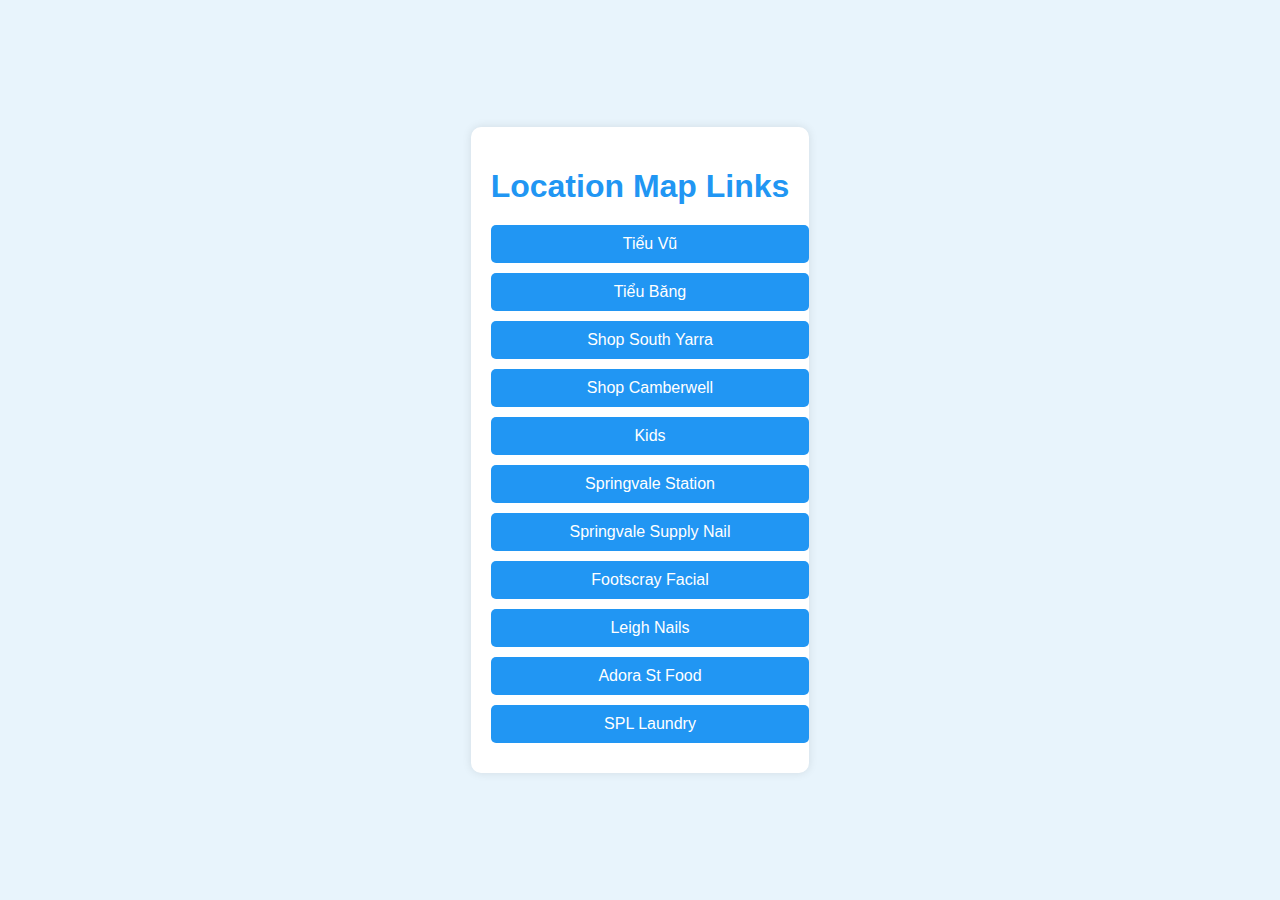
<file: home/index.html>
<!DOCTYPE html>
<html lang="en">
<head>
    <meta charset="UTF-8">
    <meta name="viewport" content="width=device-width, initial-scale=1.0">
    <title>Location Map Links</title>
    <style>
        body {
            font-family: Arial, sans-serif;
            background-color: #e8f4fc;
            color: #333;
            display: flex;
            justify-content: center;
            align-items: center;
            height: 100vh;
            margin: 0;
        }
        .container {
            text-align: center;
            max-width: 600px;
            background: #fff;
            padding: 20px;
            border-radius: 10px;
            box-shadow: 0 0 10px rgba(0, 0, 0, 0.1);
        }
        h1 {
            color: #2196F3;
            margin-bottom: 20px;
        }
        .location-button {
            display: block;
            width: 100%;
            padding: 10px;
            margin: 10px 0;
            background-color: #2196F3;
            color: white;
            border: none;
            border-radius: 5px;
            text-decoration: none;
            font-size: 16px;
            transition: background-color 0.3s ease, transform 0.3s ease;
        }
        .location-button:hover {
            background-color: #1e88e5;
            transform: scale(1.05);
        }
    </style>
</head>
<body>
    <div class="container">
        <h1>Location Map Links</h1>
        <a href="https://maps.app.goo.gl/hSbPrYYTNuQGtP8b6" class="location-button" target="_blank">Tiểu Vũ</a>
        <a href="https://maps.app.goo.gl/vRY6NKX68CGoE72h7" class="location-button" target="_blank">Tiểu Băng</a>
        <a href="https://maps.app.goo.gl/AUgdLq7iQH7XcLy2A" class="location-button" target="_blank">Shop South Yarra</a>
        <a href="https://maps.app.goo.gl/FvhqqaZfbUbNnukt9" class="location-button" target="_blank">Shop Camberwell</a>
        <a href="https://maps.app.goo.gl/5yXwCHhp9pQGKTK59" class="location-button" target="_blank">Kids</a>
        <a href="https://maps.app.goo.gl/7ybSQurguxnG7GUG8" class="location-button" target="_blank">Springvale Station</a>
        <a href="https://maps.app.goo.gl/BNLYgCU9ZD35eTzg7" class="location-button" target="_blank">Springvale Supply Nail</a>
        <a href="https://maps.app.goo.gl/HzWCAcveyvxx9uuQA" class="location-button" target="_blank">Footscray Facial</a>
        <a href="https://maps.app.goo.gl/TvGrKghNgUPiocnH7" class="location-button" target="_blank">Leigh Nails</a>
        <a href="https://maps.app.goo.gl/W9ohpPAFwHKUPsay9" class="location-button" target="_blank">Adora St Food</a>
        <a href="https://maps.app.goo.gl/CgM3HRaqYpJA6fxK8" class="location-button" target="_blank">SPL Laundry</a>
    </div>
    <script>
        // Prevent caching to ensure the latest information is always displayed
        if (window.location.protocol !== 'file:') {
            var meta = document.createElement('meta');
            meta.httpEquiv = 'Cache-Control';
            meta.content = 'no-cache, no-store, must-revalidate';
            document.getElementsByTagName('head')[0].appendChild(meta);

            meta = document.createElement('meta');
            meta.httpEquiv = 'Pragma';
            meta.content = 'no-cache';
            document.getElementsByTagName('head')[0].appendChild(meta);

            meta = document.createElement('meta');
            meta.httpEquiv = 'Expires';
            meta.content = '0';
            document.getElementsByTagName('head')[0].appendChild(meta);
        }
    </script>
</body>
</html>
</file>
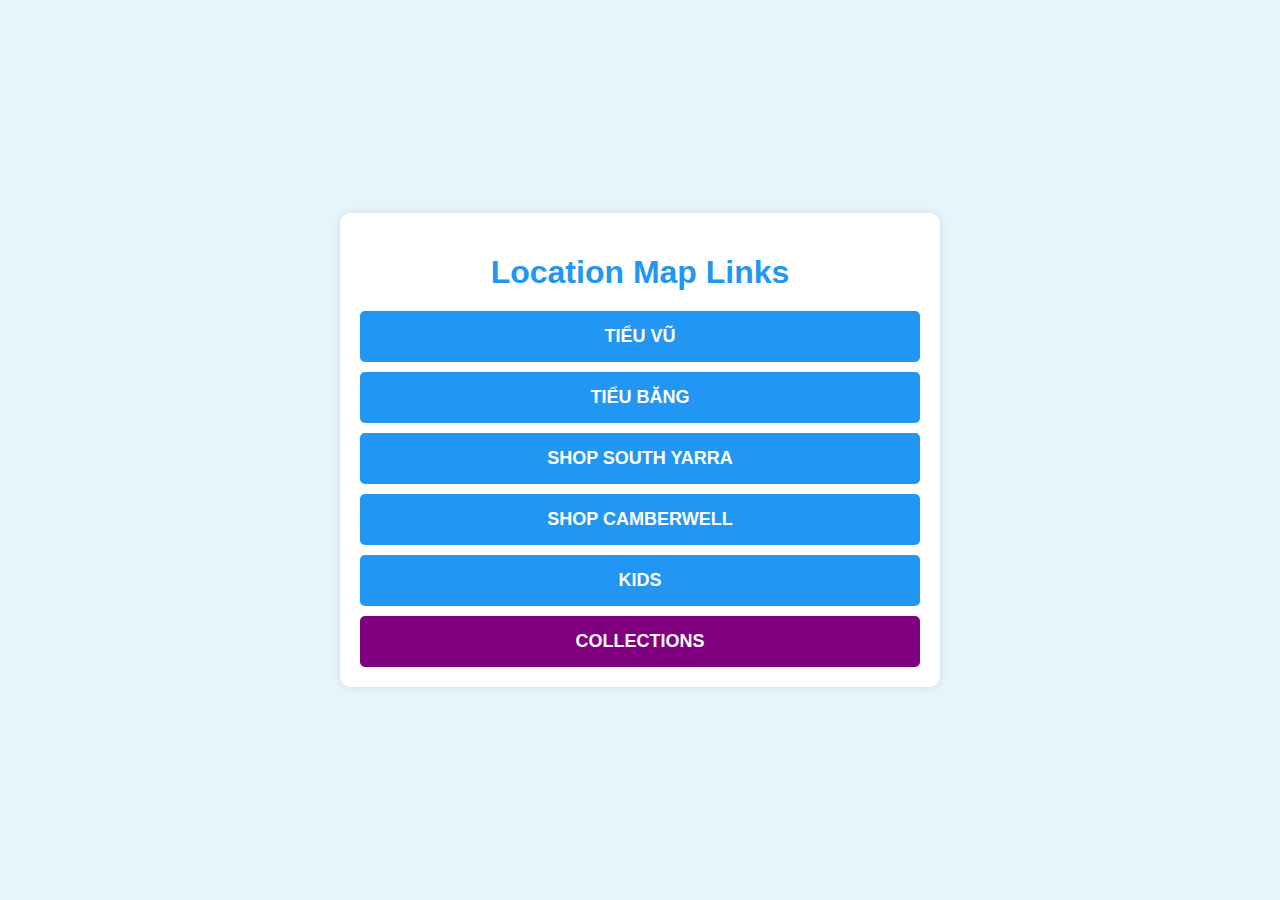
<file: tam/index.html>
<!DOCTYPE html>
<html lang="en">
<head>
    <meta charset="UTF-8">
    <meta name="viewport" content="width=device-width, initial-scale=1.0">
    <title>Location Map Links</title>
    <style>
        body {
            font-family: Arial, sans-serif;
            background-color: #e8f4fc;
            color: #333;
            display: flex;
            justify-content: center;
            align-items: center;
            height: 100vh;
            margin: 0;
            flex-direction: column;
            padding: 20px;
            box-sizing: border-box;
        }
        .container {
            text-align: center;
            width: 100%;
            max-width: 600px;
            background: #fff;
            padding: 20px;
            border-radius: 10px;
            box-shadow: 0 0 10px rgba(0, 0, 0, 0.1);
            box-sizing: border-box;
        }
        h1 {
            color: #2196F3;
            margin-bottom: 20px;
        }
        .location-button {
            display: block;
            width: 100%;
            padding: 15px;
            margin: 10px 0;
            background-color: #2196F3;
            color: white;
            border: none;
            border-radius: 5px;
            text-decoration: none;
            font-size: 18px;
            font-weight: bold;
            text-transform: uppercase;
            transition: background-color 0.3s ease, transform 0.3s ease;
            box-sizing: border-box;
            cursor: move;
        }
        .location-button:hover {
            background-color: #1e88e5;
            transform: scale(1.05);
        }
        .dropdown {
            position: relative;
            display: inline-block;
            width: 100%;
        }
        .dropdown button {
            width: 100%;
            background-color: #800080;
            color: white;
            padding: 15px;
            border: none;
            border-radius: 5px;
            font-size: 18px;
            font-weight: bold;
            text-transform: uppercase;
            cursor: pointer;
        }
        .dropdown-content {
            display: none;
            position: absolute;
            background-color: #f9f9f9;
            width: 100%;
            box-shadow: 0px 8px 16px 0px rgba(0,0,0,0.2);
            z-index: 1;
            margin-top: 10px;
        }
        .dropdown-content .location-button {
            margin: 5px 0;
            width: 100%;
        }
        .dropdown:hover .dropdown-content {
            display: block;
        }
    </style>
</head>
<body>
    <div class="container">
        <h1>Location Map Links</h1>
        <div id="button-container">
            <a href="https://maps.app.goo.gl/hSbPrYYTNuQGtP8b6" class="location-button" draggable="true">Tiểu Vũ</a>
            <a href="https://maps.app.goo.gl/vRY6NKX68CGoE72h7" class="location-button" draggable="true">Tiểu Băng</a>
            <a href="https://maps.app.goo.gl/AUgdLq7iQH7XcLy2A" class="location-button" draggable="true">Shop South Yarra</a>
            <a href="https://maps.app.goo.gl/FvhqqaZfbUbNnukt9" class="location-button" draggable="true">Shop Camberwell</a>
            <a href="https://maps.app.goo.gl/5yXwCHhp9pQGKTK59" class="location-button" draggable="true">Kids</a>
        </div>
        <div class="dropdown">
            <button>Collections</button>
            <div id="dropdown-content" class="dropdown-content">
                <a href="https://maps.app.goo.gl/7ybSQurguxnG7GUG8" class="location-button" draggable="true">Springvale Station</a>
                <a href="https://maps.app.goo.gl/BNLYgCU9ZD35eTzg7" class="location-button" draggable="true">Springvale Supply Nail</a>
                <a href="https://maps.app.goo.gl/HzWCAcveyvxx9uuQA" class="location-button" draggable="true">Footscray Facial</a>
                <a href="https://maps.app.goo.gl/TvGrKghNgUPiocnH7" class="location-button" draggable="true">Leigh Nails</a>
                <a href="https://maps.app.goo.gl/W9ohpPAFwHKUPsay9" class="location-button" draggable="true">Adora St Food</a>
                <a href="https://maps.app.goo.gl/CgM3HRaqYpJA6fxK8" class="location-button" draggable="true">SPL Laundry</a>
                <a href="https://maps.app.goo.gl/PeoaYGySaKvNzTnp8" class="location-button" draggable="true">Wash Car Camberwell</a>
            </div>
        </div>
    </div>
    <script>
        function createButton(title, address) {
            var newButton = document.createElement('a');
            newButton.href = address;
            newButton.className = 'location-button';
            newButton.target = '_blank';
            newButton.textContent = title;
            newButton.draggable = true;
            newButton.id = Math.random().toString(36).substr(2, 9); // Assign a unique ID

            newButton.ondragstart = dragStart;
            newButton.ondragover = dragOver;
            newButton.ondrop = drop;

            return newButton;
        }

        function dragStart(event) {
            event.dataTransfer.setData('text/plain', event.target.id);
            setTimeout(() => {
                event.target.style.display = 'none';
            }, 0);
        }

        function dragOver(event) {
            event.preventDefault();
        }

        function drop(event) {
            event.preventDefault();
            const id = event.dataTransfer.getData('text/plain');
            const draggable = document.getElementById(id);
            draggable.style.display = 'block';
            const container = event.target.closest('div').id;
            document.getElementById(container).insertBefore(draggable, event.target.nextSibling);
        }

        document.querySelectorAll('.location-button').forEach(button => {
            button.ondragstart = dragStart;
            button.ondragover = dragOver;
            button.ondrop = drop;
            button.id = Math.random().toString(36).substr(2, 9); // Assign a unique ID
        });

        // Prevent caching
        if (window.location.protocol !== 'file:') {
            var meta = document.createElement('meta');
            meta.httpEquiv = 'Cache-Control';
            meta.content = 'no-cache, no-store, must-revalidate';
            document.getElementsByTagName('head')[0].appendChild(meta);

            meta = document.createElement('meta');
            meta.httpEquiv = 'Pragma';
            meta.content = 'no-cache';
            document.getElementsByTagName('head')[0].appendChild(meta);

            meta = document.createElement('meta');
            meta.httpEquiv = 'Expires';
            meta.content = '0';
            document.getElementsByTagName('head')[0].appendChild(meta);
        }
    </script>
</body>
</html>
</file>
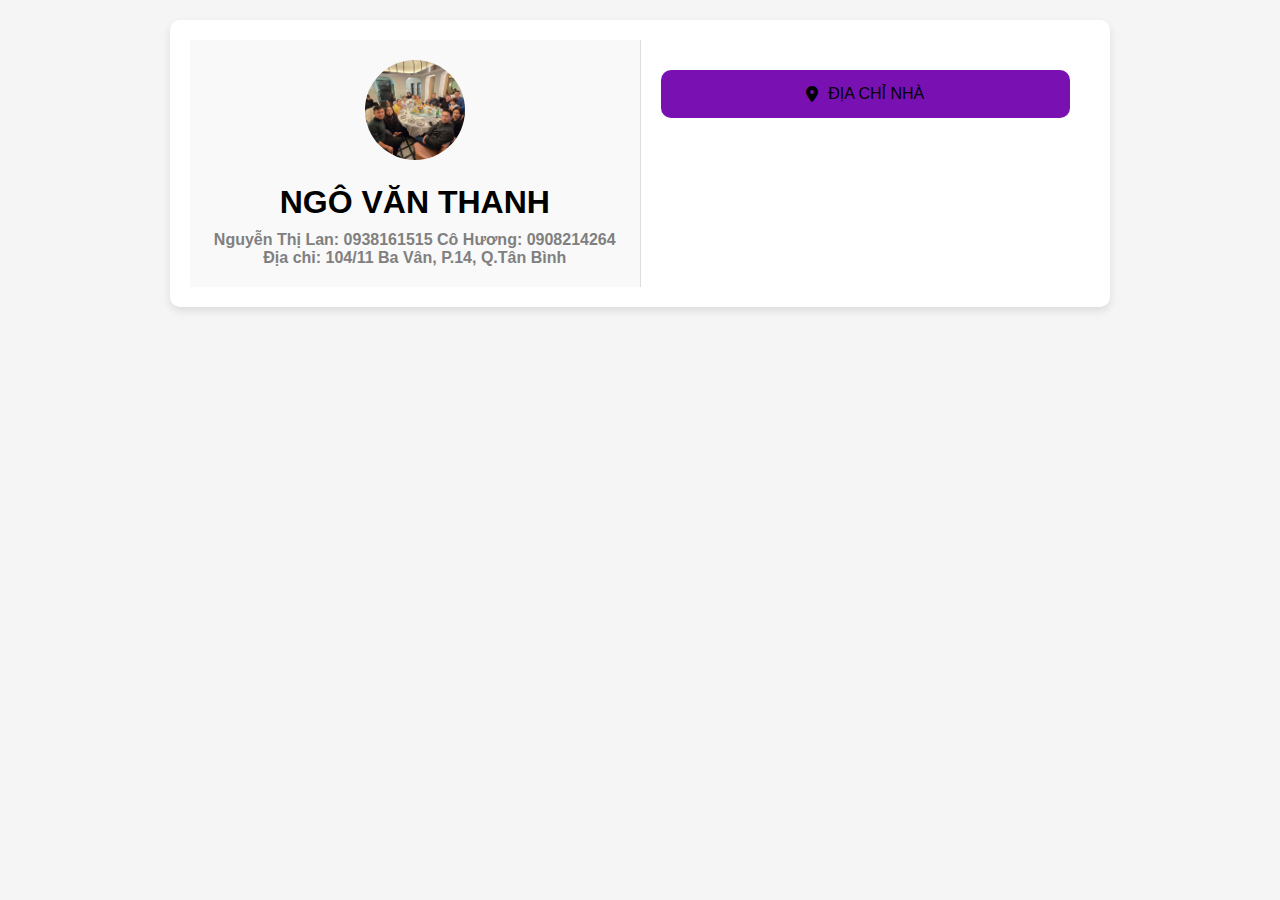
<file: ngovanthanh.html>
<!DOCTYPE HTML>
            <html lang="en">
            <head>
                <meta charset="UTF-8">
                <title>NGÔ VĂN THANH's Profile</title>
                <meta name="viewport" content="width=device-width, initial-scale=1.0">
                <link rel="stylesheet" href="https://cdnjs.cloudflare.com/ajax/libs/font-awesome/6.5.2/css/all.min.css">
                <style>
                    body {
                        font-family: Arial, sans-serif;
                        margin: 0;
                        padding: 0;
                        background-color: #f5f5f5;
                        display: flex;
                        flex-direction: column;
                        align-items: center;
                    }
                    .container {
                        display: flex;
                        flex-direction: column;
                        background-color: white;
                        border-radius: 10px;
                        box-shadow: 0 4px 8px rgba(0,0,0,0.1);
                        padding: 20px;
                        width: 90%;
                        max-width: 900px;
                        margin-top: 20px;
                    }
                    .profile-left {
                        background-color: #f9f9f9;
                        padding: 20px;
                        text-align: center;
                        width: 100%;
                    }
                    .profile-pic img {
                        width: 100px;
                        height: 100px;
                        border-radius: 50%;
                        object-fit: cover;
                    }
                    .profile-info h1 {
                        margin: 20px 0 10px;
                        font-size: 2em;
                    }
                    .profile-info p {
                        margin: 0;
                        color: gray;
                    }
                    .profile-right {
                        padding: 20px;
                        width: 100%;
                        display: flex;
                        flex-direction: column;
                    }
                    .profile-button {
                        border: none;
                        border-radius: 10px;
                        padding: 15px;
                        margin: 10px 0;
                        text-align: left;
                        font-size: 1em;
                        display: flex;
                        justify-content: center;
                        align-items: center;
                        cursor: pointer;
                        transition: transform 0.2s;
                    }
                    .profile-button:hover {
                        transform: scale(1.05);
                    }
                    .profile-button .icon {
                        font-size: 1.2em;
                        margin-right: 10px;
                    }
                    .fa-icon {
                        margin-right: 10px;
                    }
                    @media (max-width: 600px) {
                        .container {
                            width: 100%;
                        }
                        .profile-left, .profile-right {
                            width: 100%;
                        }
                    }
                    @media (min-width: 600px) {
                        .container {
                            display: flex;
                            flex-direction: row;
                        }
                        .profile-left {
                            width: 50%;
                            border-right: 1px solid #ddd;
                            padding-right: 20px;
                        }
                        .profile-right {
                            width: 50%;
                            padding-left: 20px;
                        }
                    }
                </style>
            </head>
            <body>
                <div class="container">
                    <div class="profile-left">
                        <div class="profile-pic">
                            <img id="profileImage" src="[data-uri]" alt="Profile Image" />
                        </div>
                        <div class="profile-info">
                            <h1>NGÔ VĂN THANH</h1>
                            <p></p>
                            <div><p><strong>Nguyễn Thị Lan: 0938161515</strong>
<strong>Cô Hương: 0908214264</strong>
<strong>Địa chỉ: 104/11 Ba Vân, P.14, Q.Tân Bình</strong></p>
</div>
                        </div>
                    </div>
                    <div class="profile-right">
                        
                        <button class="profile-button" onclick="location.href='https://maps.app.goo.gl/Pp622TVouCwL8QoV8'" style="background-color: #7910b1;">
                            <i class="fa-icon fas fa-map-marker-alt"></i>ĐỊA CHỈ NHÀ
                        </button>
                    </div>
                </div>
            </body>
            </html>
</file>
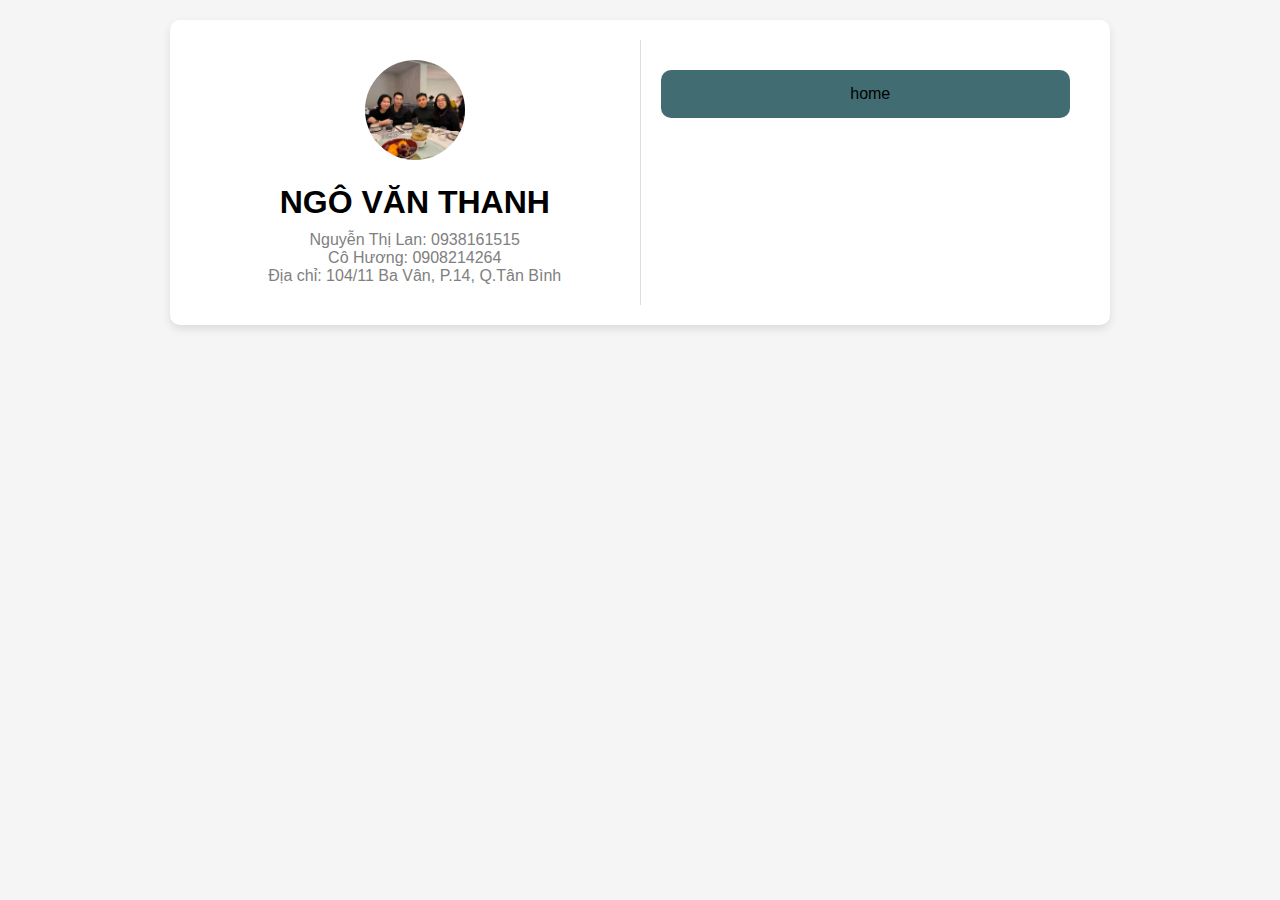
<file: 1a/Ngo Van Thanh.html>
<!DOCTYPE HTML>
            <html lang="en">
            <head>
                <meta charset="UTF-8">
                <title>NGÔ VĂN THANH's Profile</title>
                <meta name="viewport" content="width=device-width, initial-scale=1.0">
                <link rel="stylesheet" href="https://cdnjs.cloudflare.com/ajax/libs/font-awesome/6.5.2/css/all.min.css">
                <style>
                    body {
                        font-family: Arial, sans-serif;
                        margin: 0;
                        padding: 0;
                        background-color: #f5f5f5;
                        display: flex;
                        flex-direction: column;
                        align-items: center;
                    }
                    .container {
                        display: flex;
                        flex-direction: column;
                        background-color: white;
                        border-radius: 10px;
                        box-shadow: 0 4px 8px rgba(0,0,0,0.1);
                        padding: 20px;
                        width: 90%;
                        max-width: 900px;
                        margin-top: 20px;
                    }
                    .profile-left, .profile-right {
                        background-color: white;
                    }
                    .profile-left {
                        background-color: #ffffff;
                        padding: 20px;
                        text-align: center;
                        width: 100%;
                    }
                    .profile-pic img {
                        width: 100px;
                        height: 100px;
                        border-radius: 50%;
                        object-fit: cover;
                    }
                    .profile-info h1 {
                        margin: 20px 0 10px;
                        font-size: 2em;
                    }
                    .profile-info p {
                        margin: 0;
                        color: gray;
                    }
                    .profile-right {
                        padding: 20px;
                        width: 100%;
                        display: flex;
                        flex-direction: column;
                    }
                    .profile-button {
                        border: none;
                        border-radius: 10px;
                        padding: 15px;
                        margin: 10px 0;
                        text-align: left;
                        font-size: 1em;
                        display: flex;
                        justify-content: center;
                        align-items: center;
                        cursor: pointer;
                        transition: transform 0.2s;
                    }
                    .profile-button:hover {
                        transform: scale(1.05);
                    }
                    .profile-button .icon {
                        font-size: 1.2em;
                        margin-right: 10px;
                    }
                    .fa-icon {
                        margin-right: 10px;
                    }
                    @media (max-width: 600px) {
                        .container {
                            width: 100%;
                        }
                        .profile-left, .profile-right {
                            width: 100%;
                        }
                    }
                    @media (min-width: 600px) {
                        .container {
                            display: flex;
                            flex-direction: row;
                        }
                        .profile-left {
                            width: 50%;
                            border-right: 1px solid #ddd;
                            padding-right: 20px;
                        }
                        .profile-right {
                            width: 50%;
                            padding-left: 20px;
                        }
                    }
                </style>
            </head>
            <body>
                <div class="container">
                    <div class="profile-left">
                        <div class="profile-pic">
                            <img id="profileImage" src="[data-uri]" alt="Profile Image" />
                        </div>
                        <div class="profile-info">
                            <h1>NGÔ VĂN THANH</h1>
                            <div><p>Nguyễn Thị Lan: 0938161515<br>Cô Hương: 0908214264<br>Địa chỉ: 104/11 Ba Vân, P.14, Q.Tân Bình</p>
</div>
                        </div>
                    </div>
                    <div class="profile-right">
                        
                        <button class="profile-button" onclick="location.href='123'" style="background-color: #406c72;">
                            <i class="fa-icon fas null"></i>home
                        </button>
                    </div>
                </div>
            </body>
            </html>
</file>
